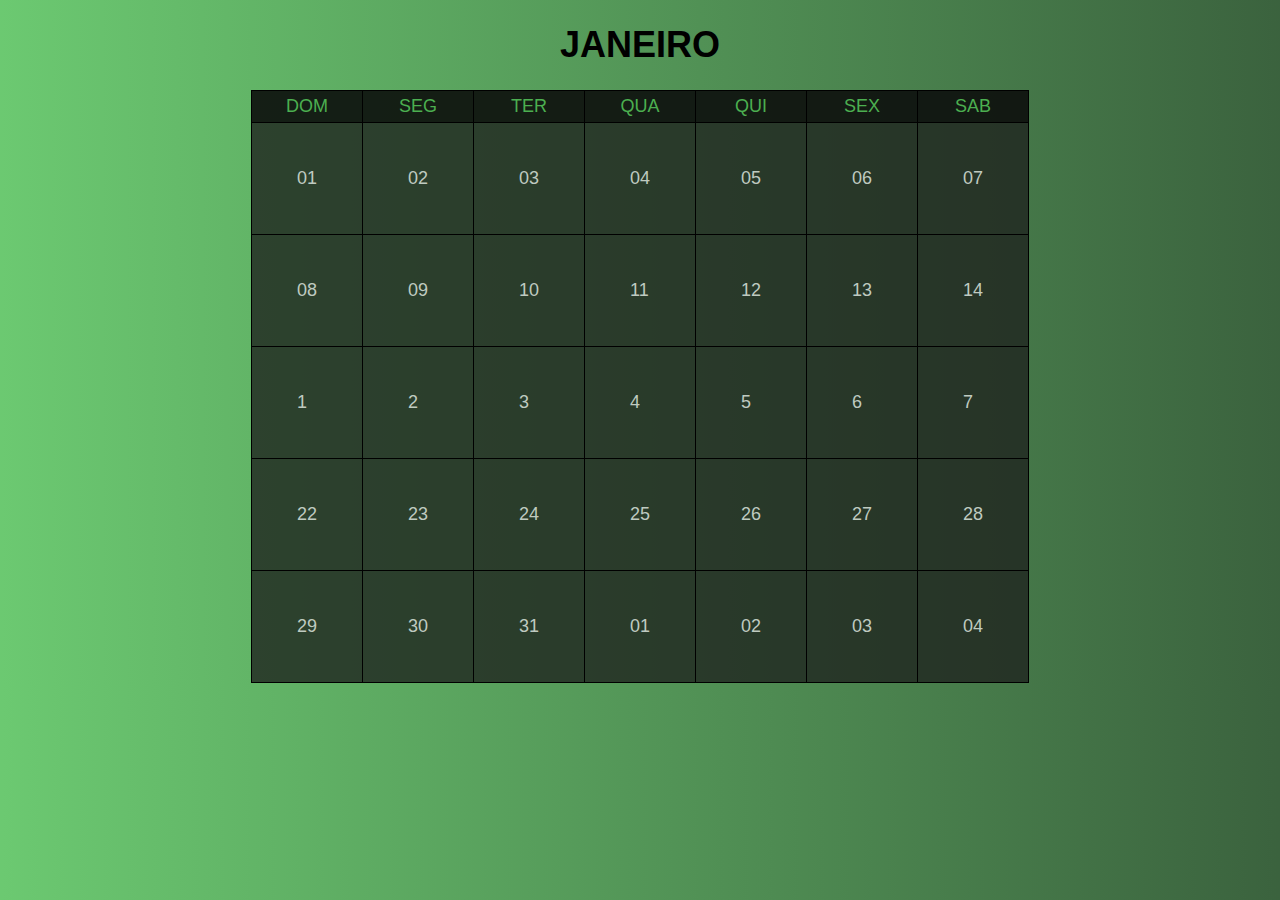
<file: teste.html>
<!DOCTYPE html>
<html lang="pt-br">
<head>
    <meta charset="UTF-8">
    <meta http-equiv="X-UA-Compatible" content="IE=edge">
    <meta name="viewport" content="width=device-width, initial-scale=1.0">
    <title>Calendário</title>
    <link rel="stylesheet" href="stylecalendário.css">
</head>
<body>
    <h1 id="mes">JANEIRO</h1>
    <table>
        <tbody id="dias">
            <tr id="teste">
                <td class="semana">DOM</td>
                <td class="semana">SEG</td>
                <td class="semana">TER</td>
                <td class="semana">QUA</td>
                <td class="semana">QUI</td>
                <td class="semana">SEX</td>
                <td class="semana">SAB</td>
            </tr>
            <tr>
                <td>01</td>
                <td>02</td>
                <td>03</td>
                <td>04</td>
                <td>05</td>
                <td>06</td>
                <td>07</td>
            <tr>
                <td>08</td>
                <td>09</td>
                <td>10</td>
                <td>11</td>
                <td>12</td>
                <td>13</td>
                <td>14</td>
            </tr>
            <tr>
                <td>1</td>
                <td>2</td>
                <td>3</td>
                <td>4</td>
                <td>5</td>
                <td>6</td>
                <td>7</td>
            
            </tr>
            <tr>
                <td>22</td>
                <td>23</td>
                <td>24</td>
                <td>25</td>
                <td>26</td>
                <td>27</td>
                <td>28</td>
            
            </tr>
                <td>29</td>
                <td>30</td>
                <td>31</td>
                <td>01</td>
                <td>02</td>
                <td>03</td>
                <td>04</td>
            </tr>
        </tbody>
    </table>

    <script>
        document.addEventListener('DOMContentLoaded',function() {
            const monthsBR = ['janeiro', 'fevereiro', 'março', 'abril', 'maio', 'junho', 'julho', 'agosto', 'setembro', 'outubro', 'novembro', 'dezembro'];
            const tableDays = document.getElementById('dias');
            function GetDaysCalendar(mes) {
                document.getElementById('mes').innerHTML = monthsBR[mes];
                
                let firstDayOfWeek = new Date(ano, mes, 1).getDay()-1;
                let getLastDayThisMonth = new Date(ano, mes+1,0).getDate();

                for(var i = -firstDayOfWeek, index = 0; i < (42-firstDayOfWeek); i++, index++ ){
                    let dt = new Date(ano,mes,i);
                    let dayTable = tableDays.getElementsByTagName('td')[index];
                    dayTable.innerHTML = dt.getDate();
                }
            }
        }) 
    </script>
</body>
</html>
</file>
<file: stylecalendário.css>
@charset "UTF-8";

body, html {
    margin: 0px;
    padding: 0px;
}

body {
    font-family: 'Gill Sans', 'Gill Sans MT', Calibri, 'Trebuchet MS', sans-serif;
    font-size: 18px;
    background-color: black;
    background-image: linear-gradient(to right, rgba(121, 226, 127, 0.89), rgba(134, 224, 141, 0.438));
}

h1 {
    text-align: center;
}

table {
    border-collapse: collapse;
    margin: auto;
    background-color: #1f221fc9;
    color:  #bfcac0;
}

td {
    border: 1px solid black;
    padding: 45px;
}

.semana {
    padding: 5px;
}

#teste {
    color: #4CAF50;;
    text-align: center;
    background-color: rgba(0, 0, 0, 0.527);
}

td:hover {
    background-color:rgba(0, 0, 0, 0.651)
}
</file>
